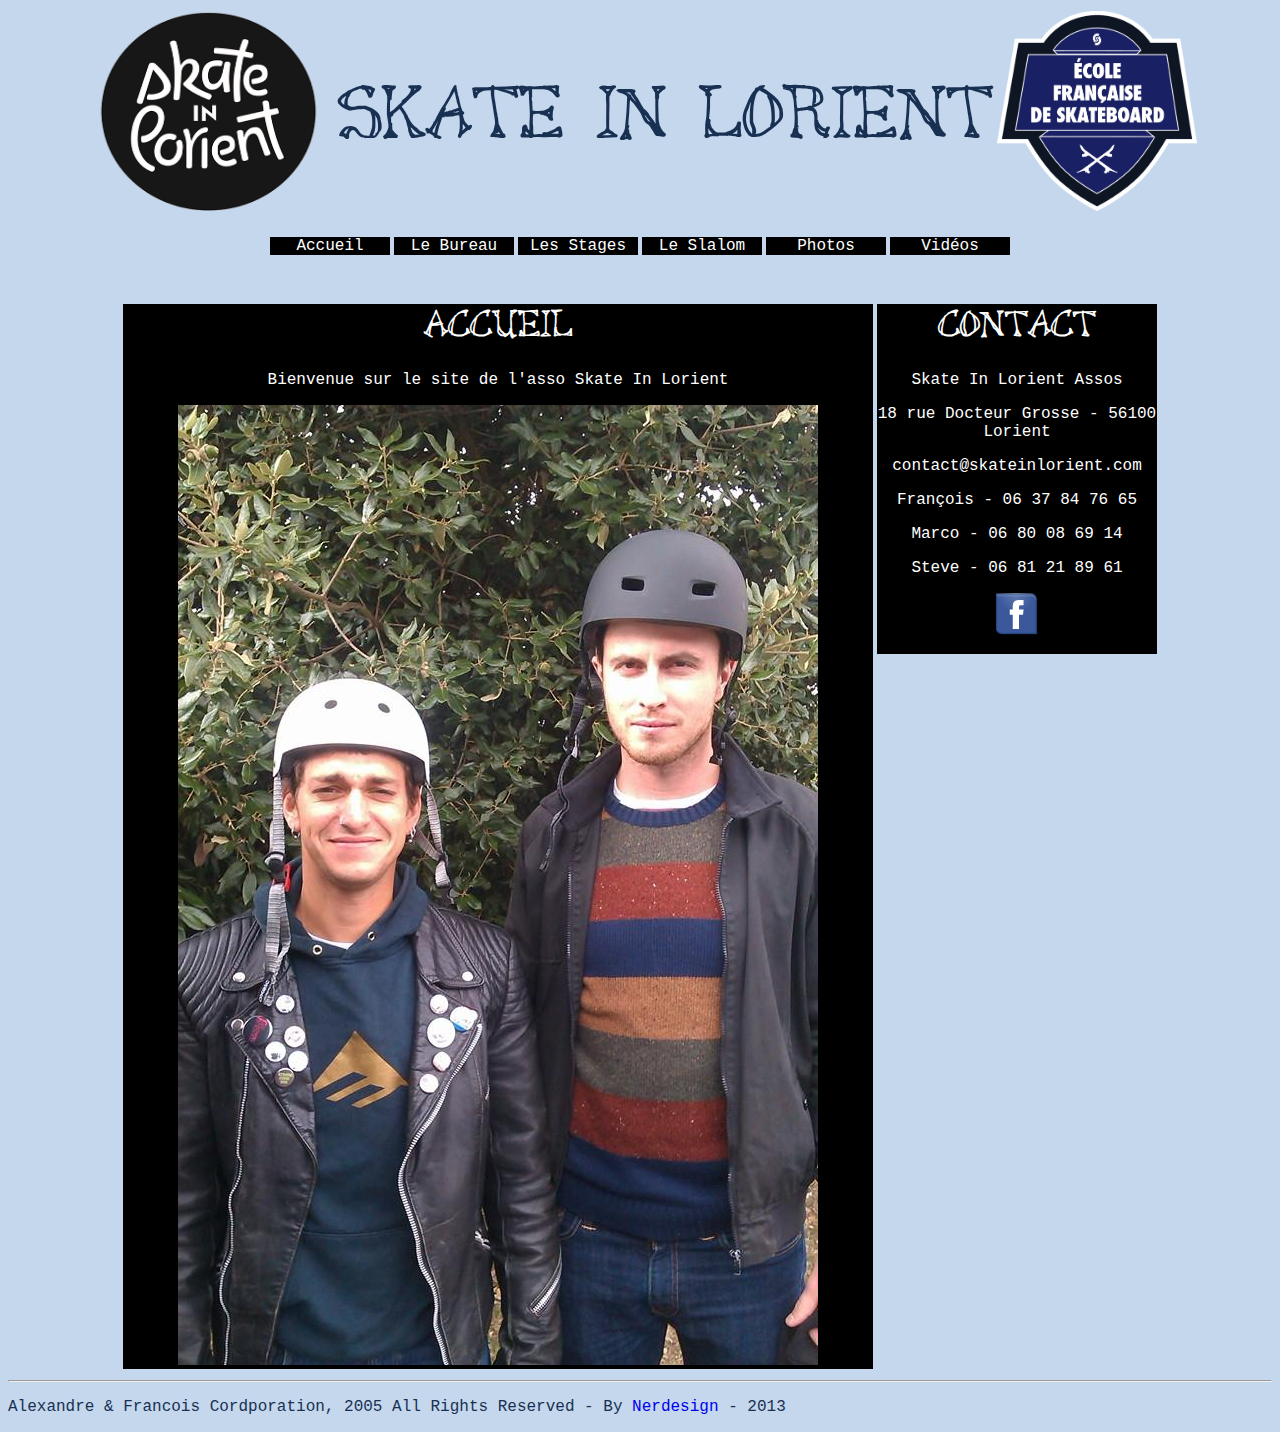
<file: index.html>
<!DOCTYPE html PUBLIC "-//W3C//DTD XHTML 1.0 Strict//EN"
	"http://www.w3.org/TR/xhtml1/DTD/xhtml1-strict.dtd">
<html>

<head>
 <meta http-equiv="Content-Type" content="text/html; charset=utf-8" />
 <meta http-equiv="Content-Language" content="fr" />
 <link rel="stylesheet" href="main.css" />
 <meta name="author" content="Loher" />
 <title>
  Skate In Lorient
 </title>
</head>

<body>


<table class="tableContainer">
	<tr>
		<td>
			<img src="img/logoSila.png" class="logoSila" alt="SILA" />
		</td>
		<td>
			<h1>Skate In Lorient</h1>
		</td>
		<td>
			<img src="img/logoEsf.png" class="logoEsf" alt="SILA" />
		</td>
	</tr>
</table>


<table class="tableContainer">
	<tr>
		<td>
			<div class="menuContainer">
				<a href="index.html"><p>Accueil</p></a>
			</div>
		</td>
		
		<td>
			<div class="menuContainer">
				<a href="bureau.html"><p>Le Bureau</p></a>
			</div>
		</td>
		
		<td>
			<div class="menuContainer">
				<a href="cours.html"><p>Les Stages</p></a>
			</div>
		</td>
		
		<td>
			<div class="menuContainer">
				<a href="slalom.html"><p>Le Slalom</p></a>
			</div>
		</td>
				
		<td>
			<div class="menuContainer">
				<a href="http://www.flickr.com/photos/skateinlorient/" target="_blank"><p>Photos</p></a>
			</div>
		</td>
				<td>
			<div class="menuContainer">
				<a href="videos.html"><p>Vidéos</p></a>
			</div>
		</td>
	</tr>
</table>



<table class="tableContainer">

  <tr>
 <td valign="top">
 
 	<div id ="mainBlock"> 
		<h2>ACCUEIL</h2>
		<p>Bienvenue sur le site de l'asso Skate In Lorient</p>	
		<img src="img/team.jpg" alt="Team" />
	</div>
 
 
</td>



 <td valign="top">

	<div id="contact">
	 <h2>Contact</h2>
	 <p>Skate In Lorient Assos</p>
	 <p>18 rue Docteur Grosse - 56100 Lorient</p>
	 <p></p>
	 <p>contact@skateinlorient.com</p>
	 <p>François - 06 37 84 76 65</p>
	 <p></p>
	 <p>Marco - 06 80 08 69 14</p>
	 <p></p>
	 <p>Steve - 06 81 21 89 61</p>
	 <p></p>
	 <a href="https://www.facebook.com/pages/Skate-In-Lorient/431589486915091?ref=hl" target="_blank"><img src="img/facebook.png" alt="Facebook" /></a>
	 <div style="display:none">
	 <script type='text/javascript' src='http://www.webtutoriaux.com/services/compteur-visiteurs/index.php?client=147289'></script>
	 </div>

	</div>

</td>

  </tr>
</table>


<hr />
<p id="footer">Alexandre & Francois Cordporation, 2005 All Rights Reserved - By
	<a href="http://www.nerdesign.fr">Nerdesign</a> - 2013
</p>

</body>
</html>
</file>
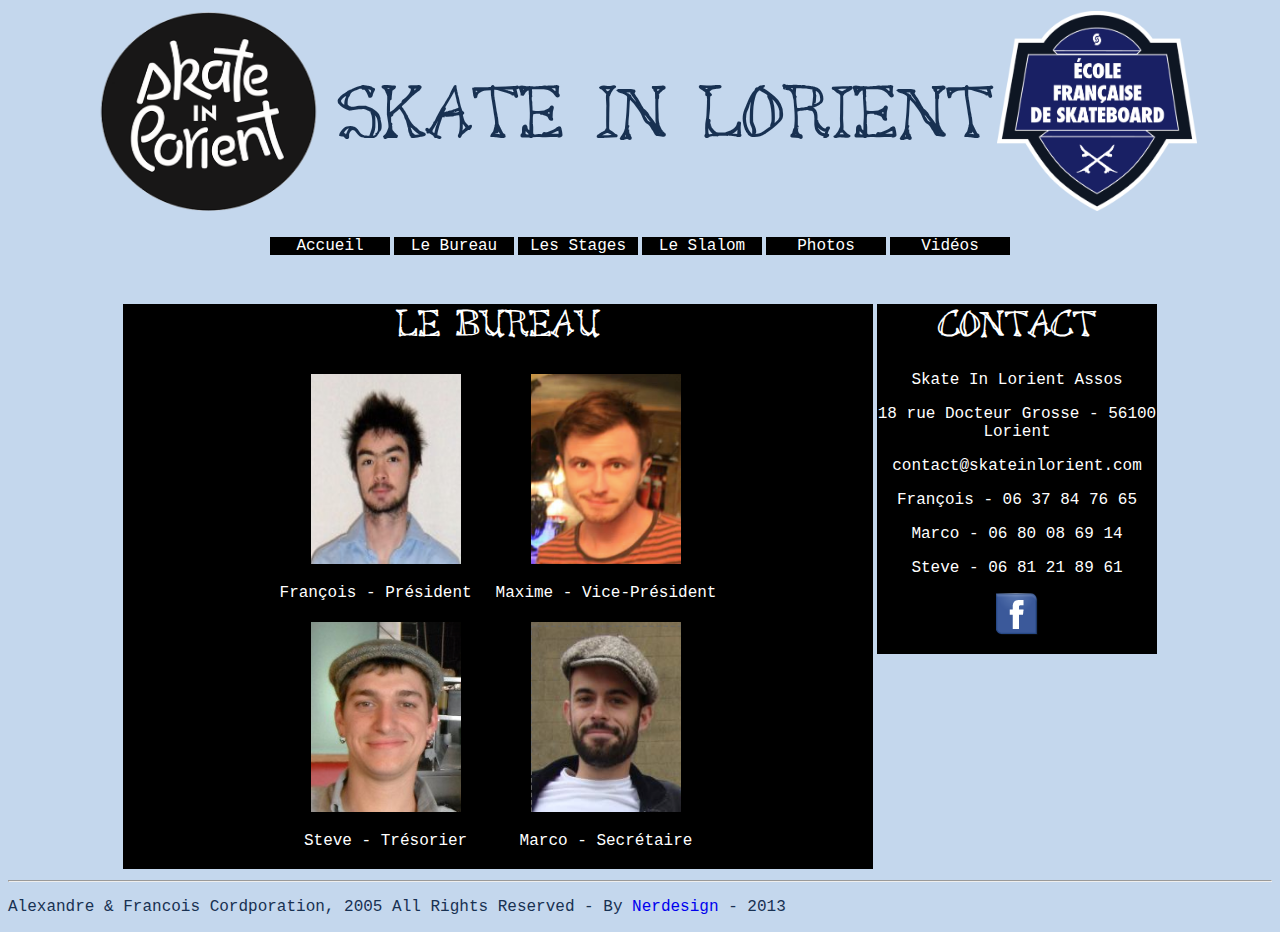
<file: bureau.html>
<!DOCTYPE html PUBLIC "-//W3C//DTD XHTML 1.0 Strict//EN"
	"http://www.w3.org/TR/xhtml1/DTD/xhtml1-strict.dtd">
<html>

<head>
 <meta http-equiv="Content-Type" content="text/html; charset=utf-8" />
 <meta http-equiv="Content-Language" content="fr" />
 <link rel="stylesheet" href="main.css" />
 <meta name="author" content="Loher" />
 <title>
  Skate In Lorient
 </title>
</head>

<body>


<table class="tableContainer">
	<tr>
		<td>
			<img src="img/logoSila.png" class="logoSila" alt="SILA" />
		</td>
		<td>
			<h1>Skate In Lorient</h1>
		</td>
		<td>
			<img src="img/logoEsf.png" class="logoEsf" alt="SILA" />
		</td>
	</tr>
</table>


<table class="tableContainer">
	<tr>
		<td>
			<div class="menuContainer">
				<a href="index.html"><p>Accueil</p></a>
			</div>
		</td>
		
		<td>
			<div class="menuContainer">
				<a href="bureau.html"><p>Le Bureau</p></a>
			</div>
		</td>
		
		<td>
			<div class="menuContainer">
				<a href="cours.html"><p>Les Stages</p></a>
			</div>
		</td>
		
		<td>
			<div class="menuContainer">
				<a href="slalom.html"><p>Le Slalom</p></a>
			</div>
		</td>
				
		<td>
			<div class="menuContainer">
				<a href="http://www.flickr.com/photos/skateinlorient/" target="_blank"><p>Photos</p></a>
			</div>
		</td>
				<td>
			<div class="menuContainer">
				<a href="videos.html"><p>Vidéos</p></a>
			</div>
		</td>
	</tr>
</table>



<table class="tableContainer">

  <tr>
 <td valign="top">
 
 	<div id ="mainBlock"> 
 		<h2>Le Bureau</h2>
		<table class="tableContainer">
		
			<tr>
				<td><img src="img/francois.png" class="identite" alt="François" /><p style="margin-right: 20px">François - Président</p></td>
				<td><img src="img/maxime.png" class="identite" alt="Maxime" /><p>Maxime - Vice-Président</p></td>
			</tr>
			
			<tr>
				<td><img src="img/steve.png" class="identite" alt="Steve" /><p>Steve - Trésorier</p></td>
				<td><img src="img/marco.png" class="identite" alt="Marco" /><p>Marco - Secrétaire</p></td>
			</tr>
			
		</table>
	</div>
 
 
</td>



 <td valign="top">

	<div id="contact">
	 <h2>Contact</h2>
	 <p>Skate In Lorient Assos</p>
	 <p>18 rue Docteur Grosse - 56100 Lorient</p>
	 <p></p>
	 <p>contact@skateinlorient.com</p>
	 <p>François - 06 37 84 76 65</p>
	 <p></p>
	 <p>Marco - 06 80 08 69 14</p>
	 <p></p>
	 <p>Steve - 06 81 21 89 61</p>
	 <p></p>
	 <a href="https://www.facebook.com/pages/Skate-In-Lorient/431589486915091?ref=hl" target="_blank"><img src="img/facebook.png" alt="Facebook" /></a>
	</div>

</td>

  </tr>
</table>


<hr />
<p id="footer">Alexandre & Francois Cordporation, 2005 All Rights Reserved - By
	<a href="http://www.nerdesign.fr">Nerdesign</a> - 2013
</p>

</body>
</html>
</file>
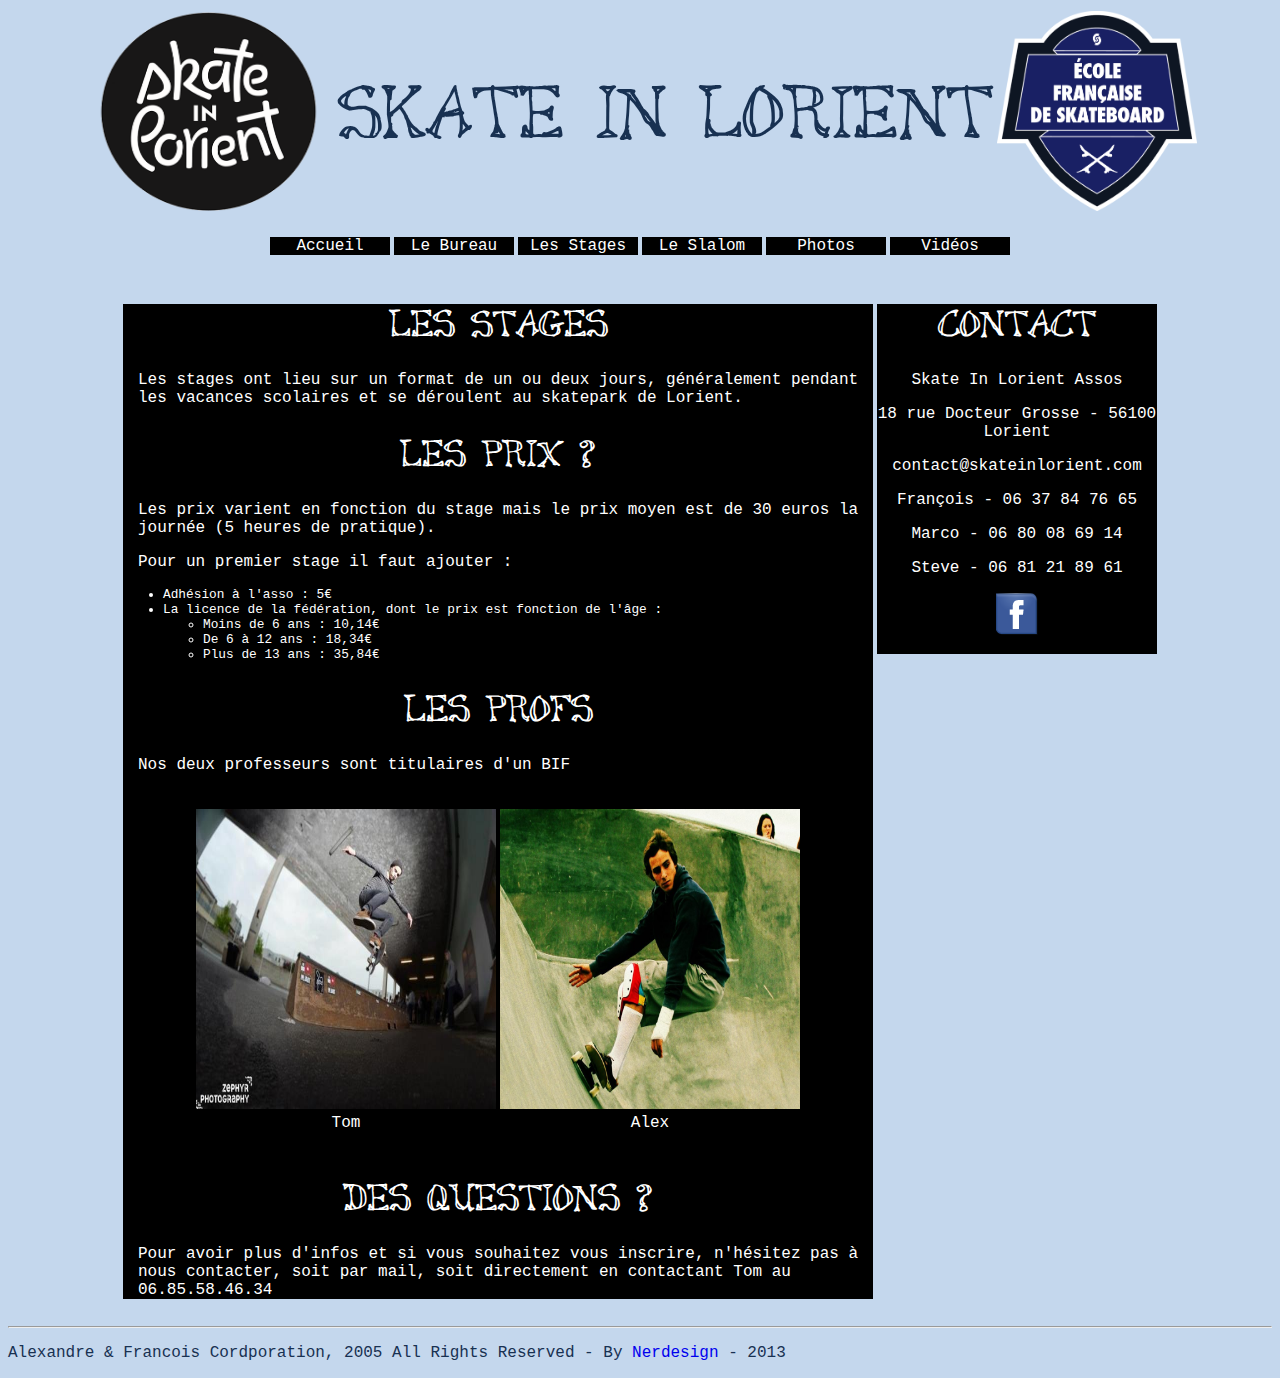
<file: cours.html>
<!DOCTYPE html PUBLIC "-//W3C//DTD XHTML 1.0 Strict//EN"
	"http://www.w3.org/TR/xhtml1/DTD/xhtml1-strict.dtd">
<html>

<head>
 <meta http-equiv="Content-Type" content="text/html; charset=utf-8" />
 <meta http-equiv="Content-Language" content="fr" />
 <link rel="stylesheet" href="main.css" />
 <meta name="author" content="Loher" />
 <title>
  Skate In Lorient
 </title>
</head>

<body>


<table class="tableContainer">
	<tr>
		<td>
			<img src="img/logoSila.png" class="logoSila" alt="SILA" />
		</td>
		<td>
			<h1>Skate In Lorient</h1>
		</td>
		<td>
			<img src="img/logoEsf.png" class="logoEsf" alt="SILA" />
		</td>
	</tr>
</table>


<table class="tableContainer">
	<tr>
		<td>
			<div class="menuContainer">
				<a href="index.html"><p>Accueil</p></a>
			</div>
		</td>
		
		<td>
			<div class="menuContainer">
				<a href="bureau.html"><p>Le Bureau</p></a>
			</div>
		</td>
		
		<td>
			<div class="menuContainer">
				<a href="cours.html"><p>Les Stages</p></a>
			</div>
		</td>
		
		<td>
			<div class="menuContainer">
				<a href="slalom.html"><p>Le Slalom</p></a>
			</div>
		</td>
				
		<td>
			<div class="menuContainer">
				<a href="http://www.flickr.com/photos/skateinlorient/" target="_blank"><p>Photos</p></a>
			</div>
		</td>
				<td>
			<div class="menuContainer">
				<a href="videos.html"><p>Vidéos</p></a>
			</div>
		</td>
	</tr>
</table>



<table class="tableContainer">

  <tr>
 <td valign="top">
 
 	<div id ="mainBlock"> 
		<h2>Les Stages</h2>
		<p class="pAlignLeft">Les stages ont lieu sur un format de un ou deux jours, généralement pendant les vacances scolaires et se déroulent au skatepark de Lorient.</p>
		
		
		<h2>Les prix ?</h2>
		<p class="pAlignLeft">Les prix varient en fonction du stage mais le prix moyen est de 30 euros la journée (5 heures de pratique).</p>
		 
		 <p class="pAlignLeft">Pour un premier stage il faut ajouter :</p>
		 <ul>
		 	<li>Adhésion à l'asso : 5€</li>
		 	<li>La licence de la fédération, dont le prix est fonction de l'âge : </li>
		 		<ul>
		 			<li>Moins de 6 ans : 10,14€</li>
		 			<li>De 6 à 12 ans : 18,34€</li>
		 			<li>Plus de 13 ans : 35,84€</li>
		 		</ul>
		 </ul>
		
		<h2>Les profs</h2>
		<p class="pAlignLeft">Nos deux professeurs sont titulaires d'un BIF </p>
		<table align="center">
		<tr>
		<td>
			<p><img src="img/tom.jpg" class="avatar" alt="Tom"/> <br/>
			Tom<p>
		</td>
		<td>
			<p><img src="img/alex.jpg" class="avatar" alt="Alex"/> <br/>
			Alex</p>
		</td>
		</tr>	
		</table>
		
		<h2>Des questions ?</h2>
		<p class="pAlignLeft">Pour avoir plus d'infos et si vous souhaitez vous inscrire, n'hésitez pas à nous contacter, soit par mail, soit directement en contactant Tom au 06.85.58.46.34</p>		</div>
 
 
</td>



 <td valign="top">

	<div id="contact">
	 <h2>Contact</h2>
	 <p>Skate In Lorient Assos</p>
	 <p>18 rue Docteur Grosse - 56100 Lorient</p>
	 <p></p>
	 <p>contact@skateinlorient.com</p>
	 <p>François - 06 37 84 76 65</p>
	 <p></p>
	 <p>Marco - 06 80 08 69 14</p>
	 <p></p>
	 <p>Steve - 06 81 21 89 61</p>
	 <p></p>
	 <a href="https://www.facebook.com/pages/Skate-In-Lorient/431589486915091?ref=hl" target="_blank"><img src="img/facebook.png" alt="Facebook" /></a>
	</div>

</td>

  </tr>
</table>


<hr />
<p id="footer">Alexandre & Francois Cordporation, 2005 All Rights Reserved - By
	<a href="http://www.nerdesign.fr">Nerdesign</a> - 2013
</p>

</body>
</html>
</file>
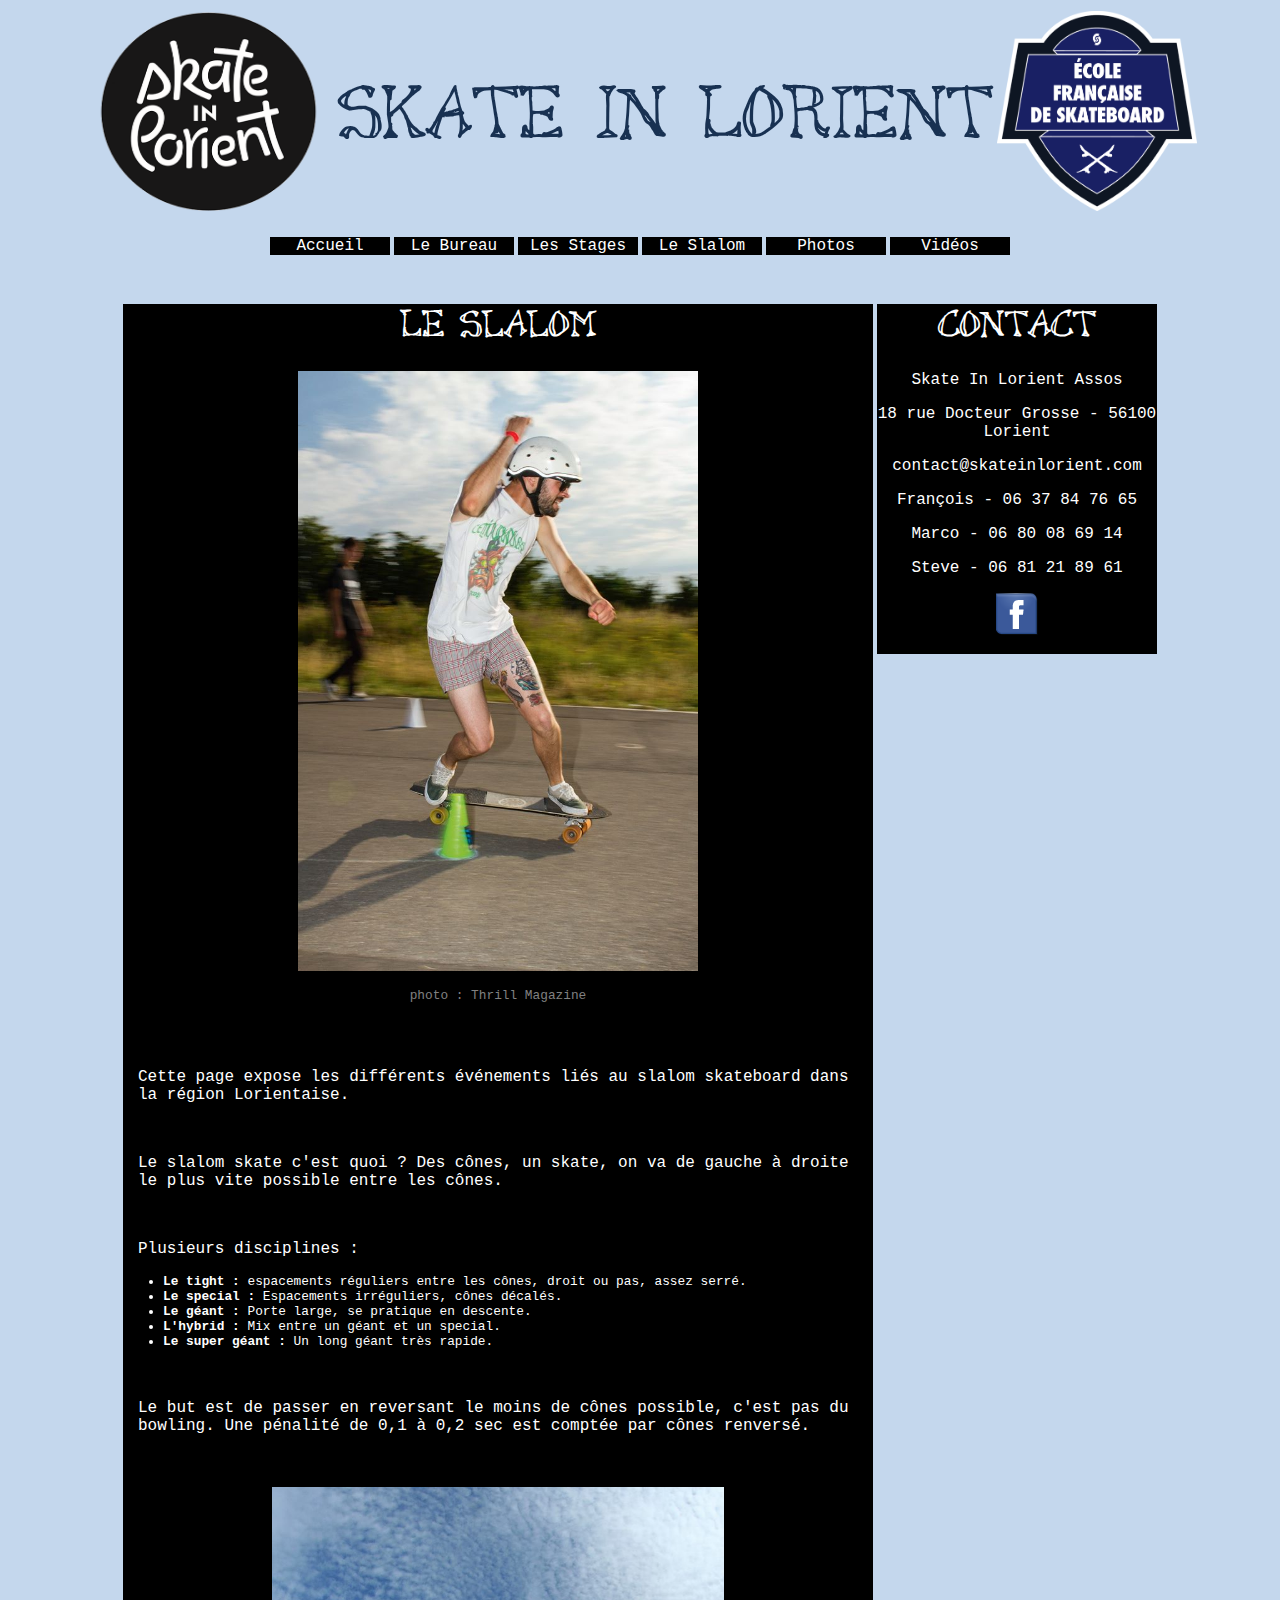
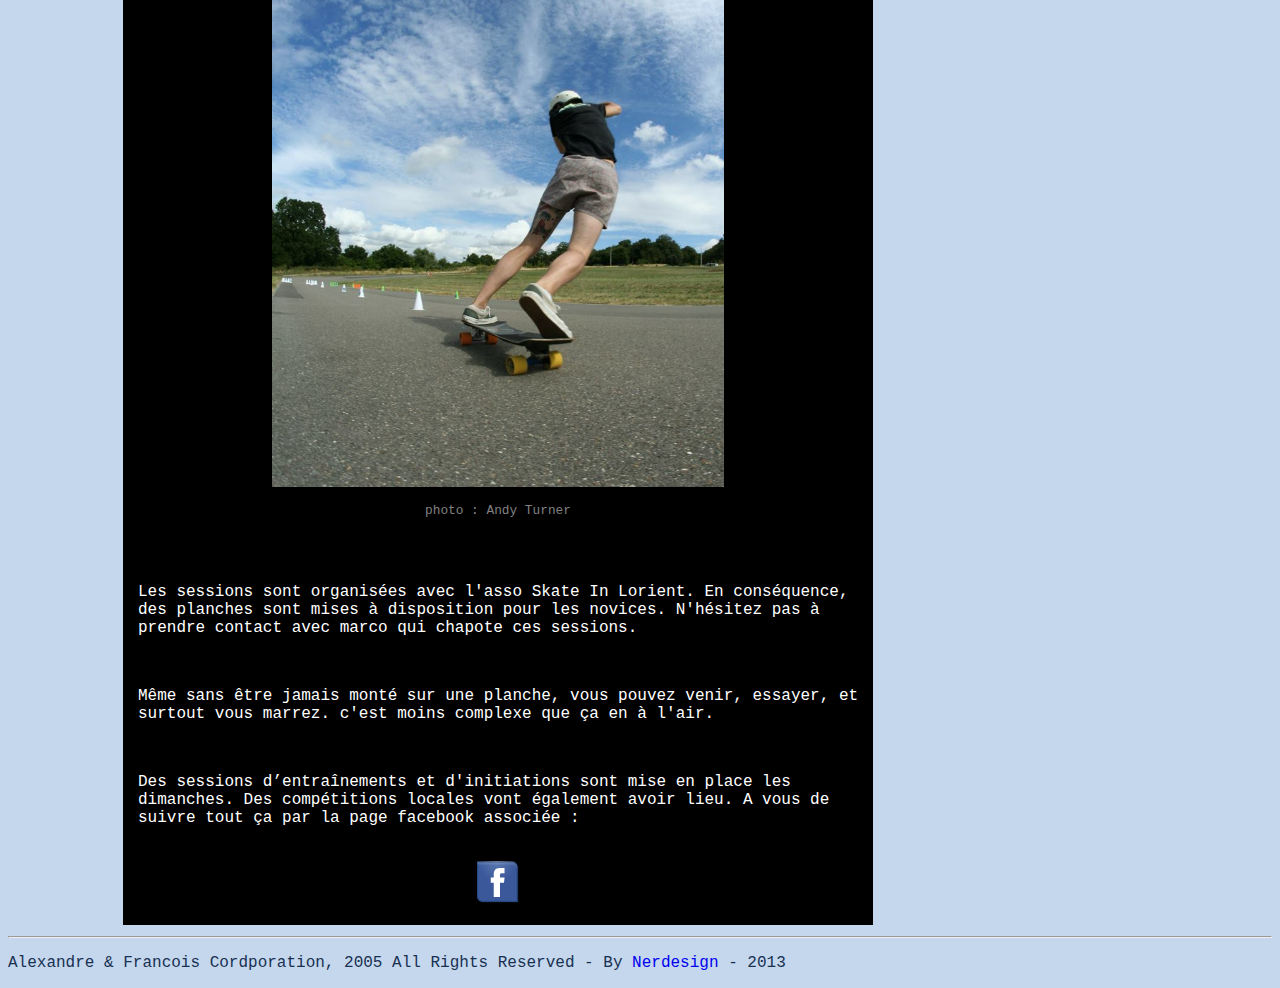
<file: slalom.html>
<!DOCTYPE html PUBLIC "-//W3C//DTD XHTML 1.0 Strict//EN"
	"http://www.w3.org/TR/xhtml1/DTD/xhtml1-strict.dtd">
<html>

<head>
 <meta http-equiv="Content-Type" content="text/html; charset=utf-8" />
 <meta http-equiv="Content-Language" content="fr" />
 <link rel="stylesheet" href="main.css" />
 <meta name="author" content="Loher" />
 <title>
  Skate In Lorient
 </title>
</head>

<body>


<table class="tableContainer">
	<tr>
		<td>
			<img src="img/logoSila.png" class="logoSila" alt="SILA" />
		</td>
		<td>
			<h1>Skate In Lorient</h1>
		</td>
		<td>
			<img src="img/logoEsf.png" class="logoEsf" alt="SILA" />
		</td>
	</tr>
</table>


<table class="tableContainer">
	<tr>
		<td>
			<div class="menuContainer">
				<a href="index.html"><p>Accueil</p></a>
			</div>
		</td>
		
		<td>
			<div class="menuContainer">
				<a href="bureau.html"><p>Le Bureau</p></a>
			</div>
		</td>
		
		<td>
			<div class="menuContainer">
				<a href="cours.html"><p>Les Stages</p></a>
			</div>
		</td>
		
		<td>
			<div class="menuContainer">
				<a href="slalom.html"><p>Le Slalom</p></a>
			</div>
		</td>
				
		<td>
			<div class="menuContainer">
				<a href="http://www.flickr.com/photos/skateinlorient/" target="_blank"><p>Photos</p></a>
			</div>
		</td>
				<td>
			<div class="menuContainer">
				<a href="videos.html"><p>Vidéos</p></a>
			</div>
		</td>
	</tr>
</table>



<table class="tableContainer">

  <tr>
 <td valign="top">
 
 	<div id ="mainBlock"> 
 		<h2>Le Slalom</h2>
 			
 			<img src="img/slalom1.jpg" style="height: 600px">
 			<p style="font-size: 0.8em; color: grey">photo : Thrill Magazine</p>
 			</br> </br>
 			
 			<p class="pAlignLeft">Cette page expose les différents événements liés au slalom skateboard dans la région Lorientaise.</p></br>

			<p class="pAlignLeft">Le slalom skate c'est quoi ? Des cônes, un skate, on va de gauche à droite le plus vite possible entre les cônes.</p></br>
				
			<p class="pAlignLeft">Plusieurs disciplines :</p>
			<ul>
				<li><strong>Le tight : </strong>espacements réguliers entre les cônes, droit ou pas, assez serré.</li>
				<li><strong>Le special : </strong>Espacements irréguliers, cônes décalés.</li>
				<li><strong>Le géant : </strong>Porte large, se pratique en descente.</li>
				<li><strong>L'hybrid : </strong>Mix entre un géant et un special.</li>
				<li><strong>Le super géant : </strong>Un long géant très rapide.</li>
			</ul>

			</br>
			
			<p class="pAlignLeft">Le but est de passer en reversant le moins de cônes possible, c'est pas du bowling. Une pénalité de 0,1 à 0,2 sec est comptée par cônes 									renversé.</p>
			
			</br> </br>
			
			<img src="img/slalom2.jpg" style="height: 600px">
 			<p style="font-size: 0.8em; color: grey">photo : Andy Turner</p>
 			
 			</br> </br>
			
			<p class="pAlignLeft">Les sessions sont organisées avec l'asso Skate In Lorient. En conséquence, des planches sont mises à disposition pour les novices. N'hésitez 			pas à prendre contact avec marco qui chapote ces sessions.</p></br>
			
			<p class="pAlignLeft">Même sans être jamais monté sur une planche, vous pouvez venir, essayer, et surtout vous marrez. c'est moins complexe que ça en à l'air.</p>
			</br>

			<p class="pAlignLeft">Des sessions d’entraînements et d'initiations sont mise en place les dimanches. Des compétitions locales vont également avoir lieu. A vous de 			suivre tout ça par la page facebook associée : </p></br>
			
			<a href="https://www.facebook.com/groups/250894958452604/?ref=ts&fref=ts" target="_blank"><img src="img/facebook.png" alt="Facebook" /></a>
			
 			</br> </br>
	</div>
 
 
</td>



 <td valign="top">

	<div id="contact">
	 <h2>Contact</h2>
	 <p>Skate In Lorient Assos</p>
	 <p>18 rue Docteur Grosse - 56100 Lorient</p>
	 <p></p>
	 <p>contact@skateinlorient.com</p>
	 <p>François - 06 37 84 76 65</p>
	 <p></p>
	 <p>Marco - 06 80 08 69 14</p>
	 <p></p>
	 <p>Steve - 06 81 21 89 61</p>
	 <p></p>
	 <a href="https://www.facebook.com/pages/Skate-In-Lorient/431589486915091?ref=hl" target="_blank"><img src="img/facebook.png" alt="Facebook" /></a>
	</div>

</td>

  </tr>
</table>


<hr />
<p id="footer">Alexandre & Francois Cordporation, 2005 All Rights Reserved - By
	<a href="http://www.nerdesign.fr">Nerdesign</a> - 2013
</p>

</body>
</html>
</file>
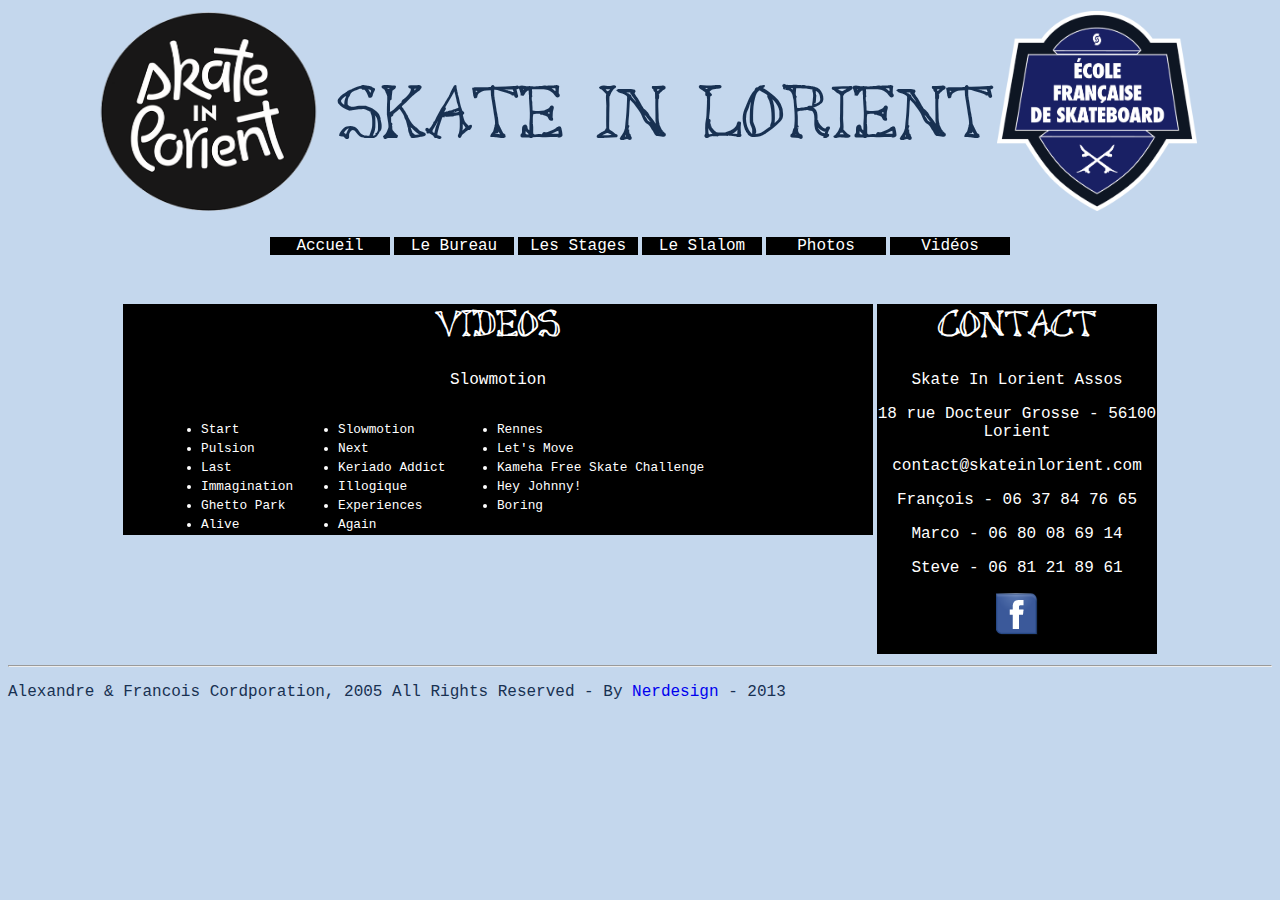
<file: videos.html>
<!DOCTYPE html PUBLIC "-//W3C//DTD XHTML 1.0 Strict//EN"
	"http://www.w3.org/TR/xhtml1/DTD/xhtml1-strict.dtd">
<html>

<head>
 <meta http-equiv="Content-Type" content="text/html; charset=utf-8" />
 <meta http-equiv="Content-Language" content="fr" />
 <link rel="stylesheet" href="main.css" />
 <meta name="author" content="Loher" />
 <script type="text/javascript" src="js/jquery.js"></script>

 <title>
  Skate In Lorient
 </title>
</head>

<body>


<table class="tableContainer">
	<tr>
		<td>
			<img src="img/logoSila.png" class="logoSila" alt="SILA" />
		</td>
		<td>
			<h1>Skate In Lorient</h1>
		</td>
		<td>
			<img src="img/logoEsf.png" class="logoEsf" alt="SILA" />
		</td>
	</tr>
</table>


<table class="tableContainer">
	<tr>
		<td>
			<div class="menuContainer">
				<a href="index.html"><p>Accueil</p></a>
			</div>
		</td>
		
		<td>
			<div class="menuContainer">
				<a href="bureau.html"><p>Le Bureau</p></a>
			</div>
		</td>
		
		<td>
			<div class="menuContainer">
				<a href="cours.html"><p>Les Stages</p></a>
			</div>
		</td>
		
		<td>
			<div class="menuContainer">
				<a href="slalom.html"><p>Le Slalom</p></a>
			</div>
		</td>
				
		<td>
			<div class="menuContainer">
				<a href="http://www.flickr.com/photos/skateinlorient/" target="_blank"><p>Photos</p></a>
			</div>
		</td>
				<td>
			<div class="menuContainer">
				<a href="videos.html"><p>Vidéos</p></a>
			</div>
		</td>
	</tr>
</table>



<table class="tableContainer">

  <tr>
 <td valign="top">
 
 	<div id ="mainBlock"> 
		<h2>Videos</h2>
		<p id="videoTitle">Slowmotion</p>	
		
		<div id="videoContainer">
			<object type="text/html" id="lecteur" data="http://www.youtube.com/embed/SAEHS8IDJj4" style="width:640px;height:385px;"></object>
		</div>
		
		<table id="linkVideoContainer">
			<tr>
				<td><li class="videoLink" video="http://www.youtube.com/embed/YbV_KGHQ22M" title="Start">Start</li></td>
				<td><li class="videoLink" video="http://www.youtube.com/embed/SAEHS8IDJj4" title="Slowmotion">Slowmotion</li></td>
				<td><li class="videoLink" video="http://www.youtube.com/embed/PsQKzIKiItM" title="Rennes">Rennes</li></td>
			</tr>
			
			<tr>
				<td><li class="videoLink" video="http://www.youtube.com/embed/8valp9x1Qmw" title="Pulsion">Pulsion</li></td>
				<td><li class="videoLink" video="http://www.youtube.com/embed/qnZPgp1hF1Y" title="Next">Next</li></td>
				<td><li class="videoLink" video="http://www.youtube.com/embed/FuNM0rNZROY" title="Let's Move">Let's Move</li></td>
			</tr>
			
			<tr>
				<td><li class="videoLink" video="http://www.youtube.com/embed/v5Fb7ZUMBd4" title="Last">Last</li></td>
				<td><li class="videoLink" video="http://www.youtube.com/embed/4QPTHGHROrI" title="Keryado Addict">Keriado Addict</li></td>
				<td><li class="videoLink" video="http://www.youtube.com/embed/5h4DyMF0ve4" title="Kameha Free Skate Challenge">Kameha Free Skate Challenge</li></td>
			</tr>
			
			<tr>
				<td><li class="videoLink" video="http://www.youtube.com/embed/Rba5ZpEI9_E" title="Immagination">Immagination</li></td>
				<td><li class="videoLink" video="http://www.youtube.com/embed/_001Nb-GgMo" title="Illogique">Illogique</li></td>
				<td><li class="videoLink" video="http://www.youtube.com/embed/0Ea1jd2bayQ" title="Hey Johnny!">Hey Johnny!</li></td>
			</tr>
			
			<tr>
				<td><li class="videoLink" video="http://www.youtube.com/embed/wQLgzCoTMRw" title="Ghetto Park">Ghetto Park</li></td>
				<td><li class="videoLink" video="http://www.youtube.com/embed/Im01DMqV6ig" title="Experiences">Experiences</li></td>
				<td><li class="videoLink" video="http://www.youtube.com/embed/kdsOcOAVFyU" title="Boring">Boring</li></td>
			</tr>
			
			<tr>
				<td><li class="videoLink" video="http://www.youtube.com/embed/vYPKIcrmRog" title="Alive">Alive</li></td>
				<td><li class="videoLink" video="http://www.youtube.com/embed/uQAAPk5BSME" title="Again">Again</li></td>
			</tr>
		</table>

		
	</div>
 
 
</td>

<script type="text/javascript">
	$('.videoLink').click(function(event){
		var src = event.currentTarget.attributes[1].nodeValue;
		var title = event.currentTarget.attributes[2].nodeValue;
		
		$("#videoTitle").text(title);
		
		//Suppression du lecteur
		var videoContainer = document.getElementById('videoContainer');
		videoContainer.removeChild(document.getElementById('lecteur'));
		
		//Ajout du nouveau lecteur
		var lecteur = document.createElement('object');
		lecteur.setAttribute('type', 'text/html');
		lecteur.setAttribute('data', src);
		lecteur.setAttribute('style', 'width:640px;height:385px;');
		lecteur.setAttribute('id', 'lecteur');
		videoContainer.appendChild(lecteur);
	});
</script>



 <td valign="top">

	<div id="contact">
	 <h2>Contact</h2>
	 <p>Skate In Lorient Assos</p>
	 <p>18 rue Docteur Grosse - 56100 Lorient</p>
	 <p></p>
	 <p>contact@skateinlorient.com</p>
	 <p>François - 06 37 84 76 65</p>
	 <p></p>
	 <p>Marco - 06 80 08 69 14</p>
	 <p></p>
	 <p>Steve - 06 81 21 89 61</p>
	 <p></p>
	 <a href="https://www.facebook.com/pages/Skate-In-Lorient/431589486915091?ref=hl" target="_blank"><img src="img/facebook.png" alt="Facebook" /></a>
	</div>

</td>

  </tr>
</table>


<hr />
<p id="footer">Alexandre & Francois Cordporation, 2005 All Rights Reserved - By
	<a href="http://www.nerdesign.fr">Nerdesign</a> - 2013
</p>

</body>
</html>
</file>
<file: main.css>
/*FOOTER*/

#footer{
	color: #183152;	
}

/*MENU*/
.menuContainer{
	background: #000000;
	text-align: center;
	width: 120px;
}

.menuContainer:hover{
	background: #555678;
}

/*BODY*/
body{
	background: #C4D7ED;	
}

#mainBlock{
	/*background: #375D81;*/
	background: #000000;
	width: 750px;
	margin-left: auto;
	margin-right: auto;	
	text-align: center;
}

#contact{
	/*background: #375D81;*/
	background: #000000;
	width: 280px;
	height: 350px;
	margin-left: auto;
	margin-right: auto;	
	text-align: center;
}

.tableContainer{
	margin-left: auto;
	margin-right: auto;	
}

.avatar{
	width: 300px;
	height: 300px;	
}

.identite{
	width: 150px;
	height: 190px;	
}

#linkVideoContainer{
	width:600px;
	margin-right: auto;
	margin-left: auto;	
	margin-top: 30px;
}

.videoLink{
	cursor: pointer;	
}
/*POLICE*/
@font-face {
    font-family: "titleFont";
    src: url('polices/sketchoutSW.ttf');
}


/*LOGOS*/
.logoEsf{
	width: 200px;
	height: 200px;	
}

.logoSila{
	width:250px;	
	height: 200px;
}


/*GENERIQUES*/
h1{
	text-align: center;
	color: #183152;
	font-size: 4em;
	font-family: "titleFont";
}

h2{
	text-align: center;
	color: white;
	font-family: "titleFont";
	font-size: 2em;
}

p{
	color: white;
	font-family: "courier";	
	
}

a:link{
	text-decoration:none;	
}

li{
	color: white;
	font-family: "courier";
	text-align: left;	
	font-size: 0.8em;
}

.pAlignLeft{
	text-align: left;
	margin-left: 15px;	
}


/*ADMINISTRATION*/
.adminContainer{
	margin-left: 30px;	
}

.adminContainer h2{
	color: black;
	font-family: Regular;
	text-align: left;
}

.adminContainer p{
	color: black;
	font-family: Regular;
	text-align: left;
}


/*LOGIN*/

.loginContainer{
	width: 280px;
	height: 150px;
	margin-right: auto;
	margin-left: auto;
	margin-top: 100px;
}

.loginFieldContainer{
	padding: 15px;
}

.firstField{
	margin-left: 23px;
}

.submitButton{
	float: right;
	margin-right: 75px;
}
</file>
